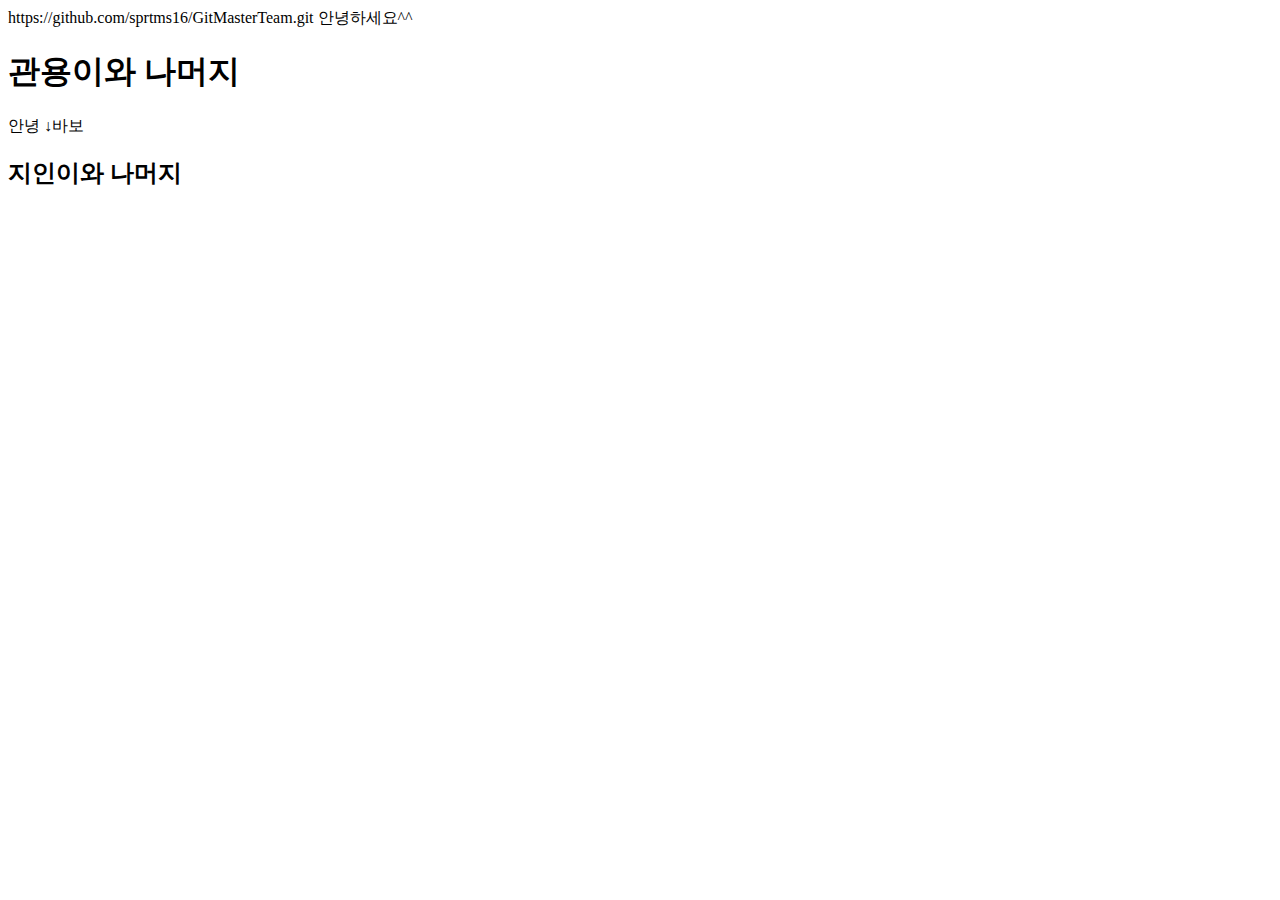
<file: GitMasterTeam/WebContent/index.html>
<!DOCTYPE html>
<html>
<head>
<meta charset="UTF-8">
<title>Insert title here</title>
</head>
<body>
	https://github.com/sprtms16/GitMasterTeam.git
	안녕하세요^^
	<h1>관용이와 나머지</h1>
	안녕
	↓바보
	<h2>지인이와 나머지</h2>
</body>
</html>
</file>
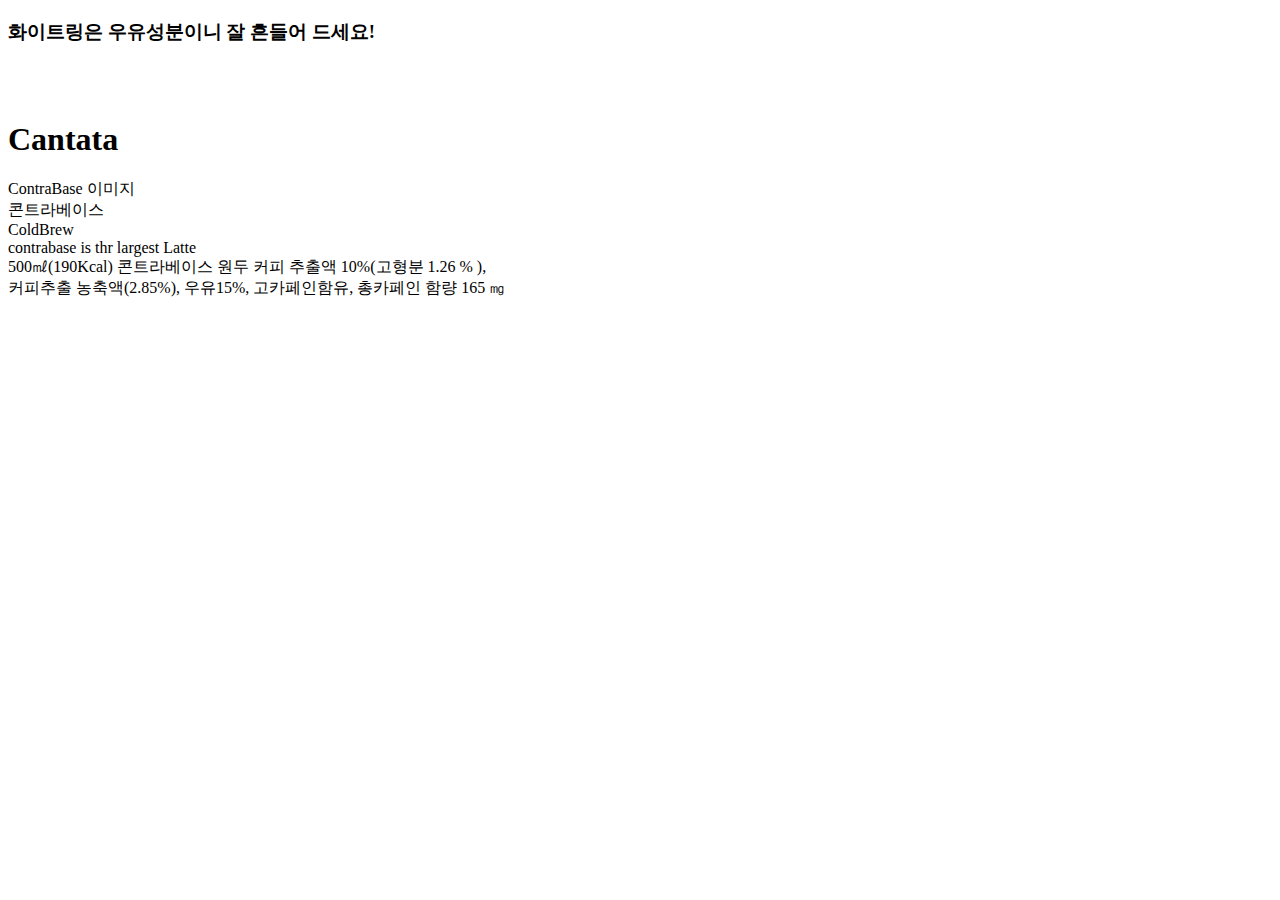
<file: GitMasterTeam/WebContent/ContraBase.html>
<!DOCTYPE html>
<html>
<head>
<meta charset="UTF-8">
<title>Insert title here</title>
</head>
<body>
	<h3>화이트링은 우유성분이니 잘 흔들어 드세요!</h3>
	<br><br>
	<h1>Cantata</h1>
	<div>ContraBase 이미지</div>
	<div>콘트라베이스</div>
	<div>ColdBrew</div>
	<span>contrabase is thr largest</span>
	<span>Latte</span>
	<div>500㎖(190Kcal) 콘트라베이스 원두 커피 추출액 10%(고형분 1.26 % ),</div>
	<div>커피추출 농축액(2.85%), 우유15%, 고카페인함유, 총카페인 함량 165 ㎎</div>
</body>
</html>
</file>
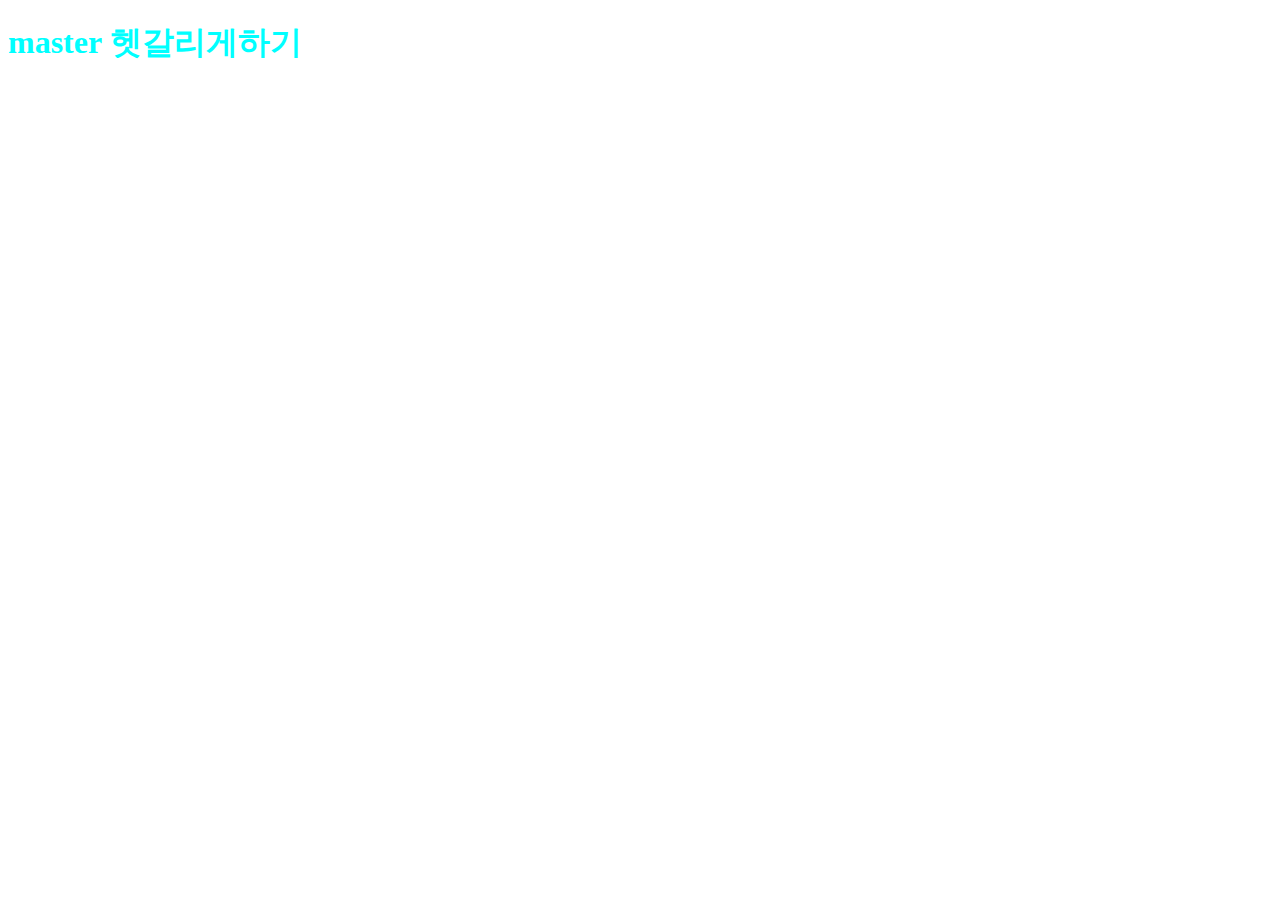
<file: GitMasterTeam/WebContent/Yong.html>
<!DOCTYPE html>
<html>
<head>
<meta charset="UTF-8">
<title>Insert title here</title>
<link rel = "stylesheet" type = "text/css" href = "deco.css">
</head>
<body>
	<h1>master 헷갈리게하기</h1>
</body>
</html>
</file>
<file: GitMasterTeam/WebContent/deco.css>
h1{
	color : aqua;
	}
	
#ring{
	color : brown;
	background: Beige;
}

#contra{
	color: white;
	background: brown;
	font-size: 50px;
}
</file>
